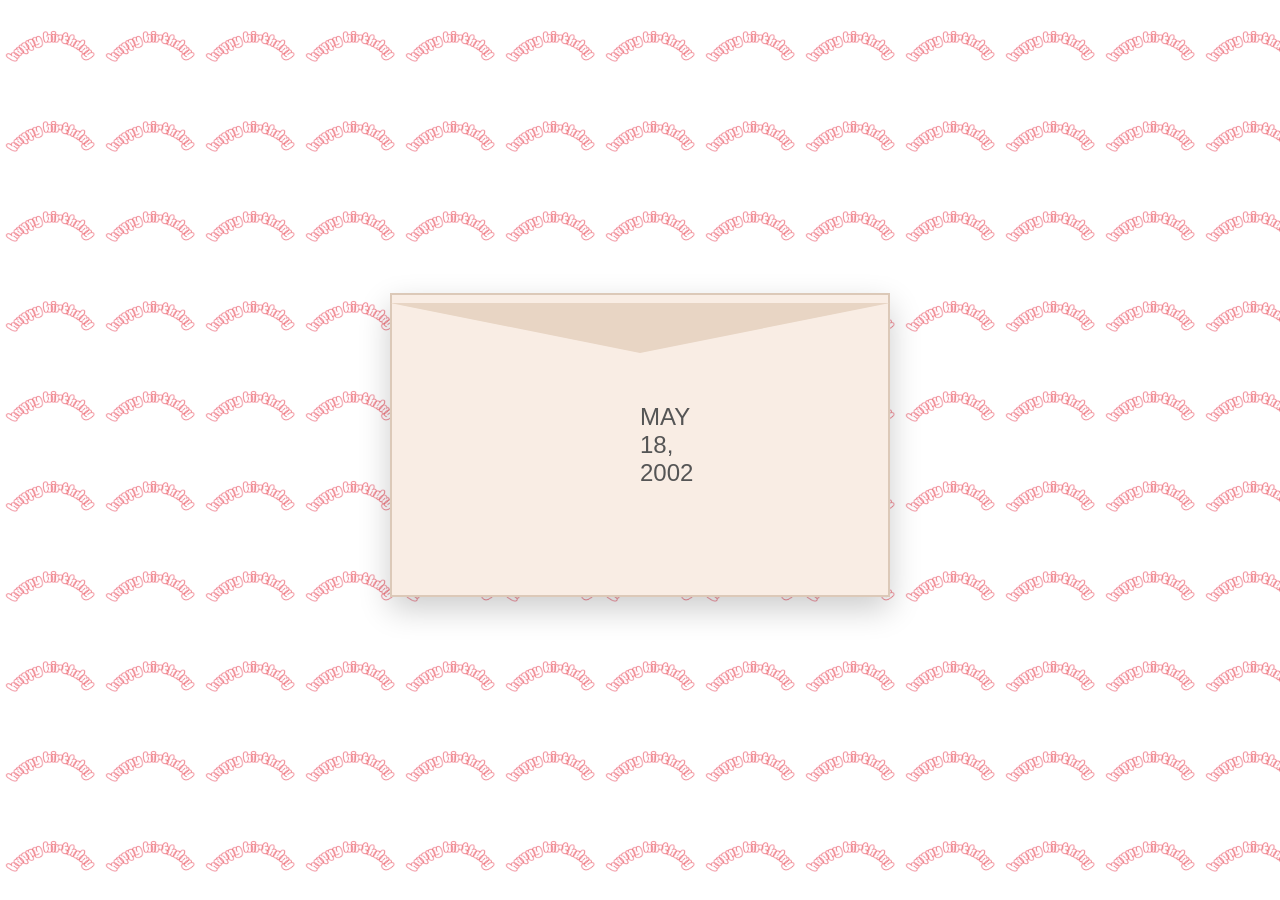
<file: index.html>
<!DOCTYPE html>
<html lang="en">
<head>
  <meta charset="UTF-8">
  <meta name="viewport" content="width=device-width, initial-scale=1.0">
  <title>sumthng for u</title>
  <link rel="stylesheet" href="styles.css">
</head>
<body>

  <div class="envelope" id="envelope">
    <div class="envelope-flap">
      <p class="envelope-greeting">MAY 18, 2002</p>
    </div>
    <div class="envelope-body">

      <div class="card" id="card">
        <h1>WHAT DAY IS IT?</h1>
        <p>its ur BIRTHDAYYYYYYY</p>
        <a href="messages.html" class="card-link">click me</a>
      </div>

  <script>
    const envelope = document.getElementById('envelope');
    const card = document.getElementById('card');
    let isOpen = false;

    envelope.addEventListener('click', function() {
      if (!isOpen) {
        isOpen = true;
        envelope.classList.add('open');
        card.classList.add('show');
      }
    });
  </script>

</body>
</html>
</file>
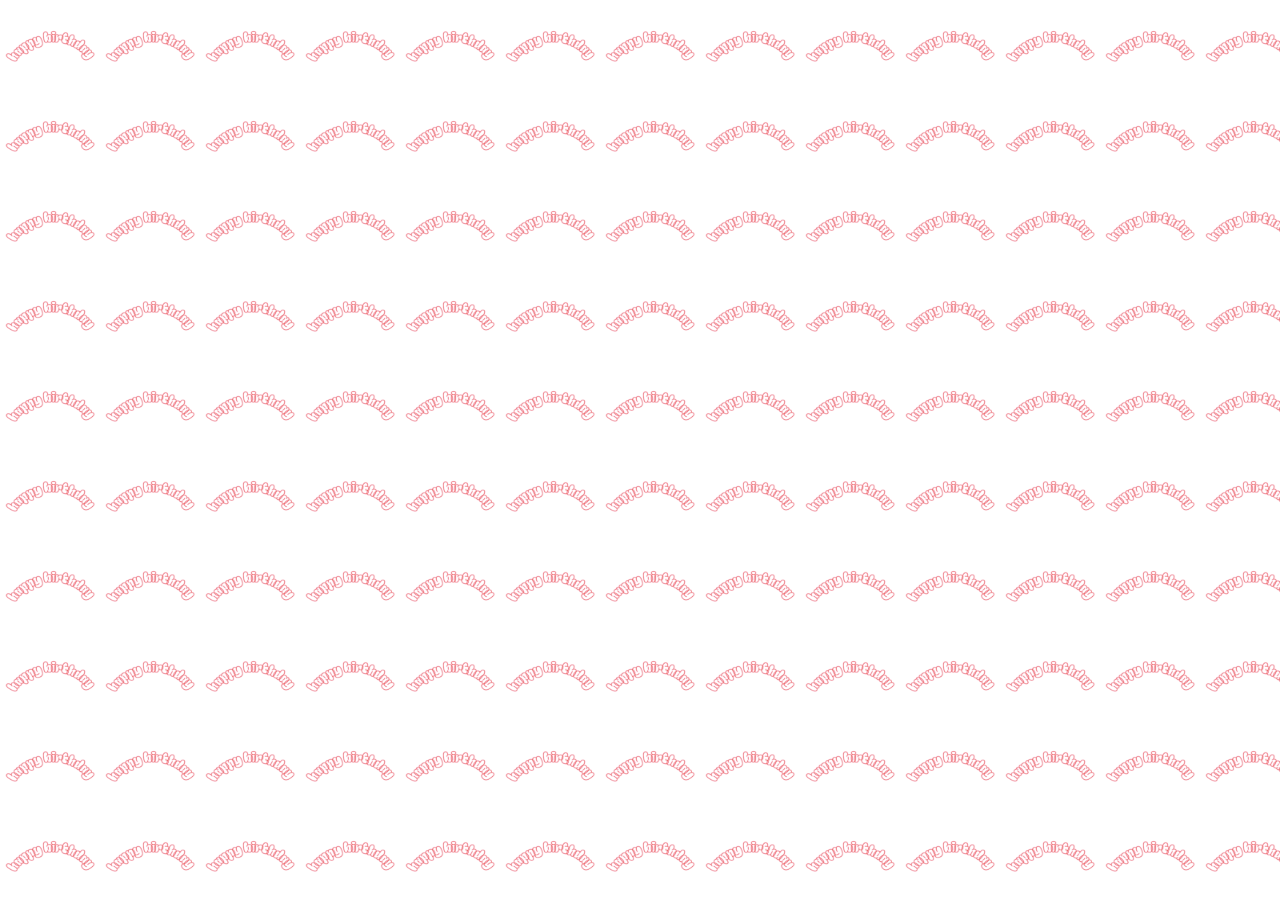
<file: photos.html>
<!DOCTYPE html>
<html lang="en">
<head>
  <meta charset="UTF-8">
  <title>Birthday Photos</title>
  <link rel="stylesheet" href="styles.css">
</head>
<body>

  <div class="card">
    <h2>📸 Memories</h2>

    <img src="images/img.jpg" class="photo" alt="Memory">

    <div class="nav">
      <a href="messages.html">⬅ Back</a>
      <a href="index.html">Home 🏠</a>
    </div>
  </div>

</body>
</html>
</file>
<file: styles.css>
body {
    background: linear-gradient(135deg, #ffecd2, #fcb69f);
    background-image: url('images/bday.png');
    background-size:100px 90px;
    background-repeat: repeat;
    font-family: 'Arial', sans-serif;
    height: 100vh;
    margin: 0;

    display: flex;
    align-items: center;
    justify-content: center;
  }

  .messages {
    background-image: url(images/abi1.jpg);
      background-size: 100px;
      background-position: center;
    background-color: beige; 
    
  }

  .balloon-container {
    position: fixed;
    top: 0;
    left: 0;
    width: 100%;
    height: 100%;
    pointer-events: none;
    overflow: hidden;
    z-index: 0;
  }

  .balloon {
    position: absolute;
    bottom: -120px;
    width: 60px;
    height: 80px;
    border-radius: 50% 50% 45% 45%;
    background: linear-gradient(170deg, #ff95c5, #d75aba);
    opacity: 0.95;
    transform-origin: center bottom;
    animation: floatBalloon 12s linear infinite;
  }

  .balloon::before {
    content: '';
    position: absolute;
    left: 50%;
    bottom: -46px;
    width: 8px;
    height: 8px;
    background: rgba(0, 0, 0, 0.23);
    border-radius: 50%;
    transform: translateX(-50%);
  }

  .balloon::after {
    content: '';
    position: absolute;
    left: 50%;
    bottom: -38px;
    width: 1px;
    height: 50px;
    background: rgba(0, 0, 0, 0.35);
    transform: translateX(-50%);
  }

  .balloon-1 {
    left: 10%;
    animation-duration: 11s;
    animation-delay: 0s;
    background: linear-gradient(170deg, #ff95c5, #d75aba);
  }

  .balloon-2 {
    left: 25%;
    animation-duration: 14s;
    animation-delay: 1.8s;
    background: linear-gradient(170deg, #ffd27e, #ff7b7b);
    width: 50px;
    height: 70px;
  }

  .balloon-3 {
    left: 45%;
    animation-duration: 10s;
    animation-delay: 0.6s;
    background: linear-gradient(170deg, #8fd1ff, #5a9cff);
    width: 55px;
    height: 75px;
  }

  .balloon-4 {
    left: 65%;
    animation-duration: 13s;
    animation-delay: 2.4s;
    background: linear-gradient(170deg, #a2ffb8, #56d8a4);
    width: 52px;
    height: 68px;
  }

  .balloon-5 {
    left: 80%;
    animation-duration: 15s;
    animation-delay: 1.2s;
    background: linear-gradient(170deg, #fbd7ff, #f59ceb);
    width: 58px;
    height: 78px;
  }

  @keyframes floatBalloon {
    0% {
      transform: translateY(0) rotate(-3deg);
    }
    100% {
      transform: translateY(-130vh) rotate(12deg);
    }
  }

  .message-card,
  .question-card,
  .photos-section,
  .response-message,
  .lightbox {
    position: relative;
    z-index: 1;
  }

  .card {
    background: white;
    padding: 40px;
    border-radius: 3px;
    text-align: center;
    box-shadow: 0 3px 10px rgba(0, 0, 0, 0.1);
    opacity: 0;
  }

  .card.show {
    animation: popUp 0.8s ease-out forwards;
  }

  /* Card link styles */
  .card-link {
    display: inline-block;
    margin-top: 25px;
    padding: 12px 30px;
    background: #ff6f61;
    color: white;
    text-decoration: none;
    border-radius: 25px;
    font-weight: bold;
    transition: all 0.3s ease;
  }

  .card-link:hover {
    background: #ff3b2f;
    transform: scale(1.05);
  }

  /* Envelope greeting text - hide when open */
  .envelope.open .envelope-greeting {
    opacity: 0;
    transition: opacity 0.3s ease-out;
  }

  /* Envelope container */
  .envelope {
    perspective: 20px;
    max-width: 500px;
    position: relative;
    cursor: pointer;
  }

  /* Envelope flap */
  .envelope-flap {
    width: 0px;
    height:0px;
    border-left: 250px solid transparent;
    border-right: 250px solid transparent;
    border-top:50px solid #e8d5c4;
    margin-bottom: -60px;
    position: relative;
    z-index: 1;
    transform-origin: top center;
  }

  .envelope.open .envelope-flap {
    animation: flapOpen 0.8s ease-out forwards;
  
  }

  /* Envelope body */
  .envelope-body {
    background: #f9ede4;
    border: 2px solid #dcc9b8;
    padding: 20px;
    box-shadow: 0 12px 30px rgba(0, 0, 0, 0.2);
  }

  .envelope-greeting {
    font-size: 24px;
    color: #555;
    margin-top: 50px;
  }

  @keyframes flapOpen {
    0% {
      transform: rotateX(0deg);
      border-top-color: #b9a695;
    }
    100% {
      transform: rotateX(-190deg);
      border-top-color: #bda38c;
    }
  }

  @keyframes popUp {
    0% {
      transform: translateY(80px);
      opacity: 1;
    }
    100% {
      transform: translateY(0);
      opacity: 1;
    }
  }

  h1 {
    color: #ff6f61;
    margin-bottom: 20px;
  }

  /* Question card */
  .question-card {
    background: white;
    padding: 50px 40px;
    border-radius: 15px;
    margin: 40px auto;
    max-width: 600px;
    box-shadow: 0 10px 30px rgba(0, 0, 0, 0.15);
    text-align: center;
    animation: slideDown 0.5s ease-out;
  }

  .question-card h2 {
    color: #ff6f61;
    font-size: 24px;
    margin-bottom: 30px;
  }

  .button-group {
    display: flex;
    gap: 20px;
    justify-content: center;
  }

  .yes-btn, .no-btn {
    padding: 15px 35px;
    font-size: 16px;
    font-weight: bold;
    border: none;
    border-radius: 50px;
    cursor: pointer;
    transition: all 0.3s ease;
  }

  .yes-btn {
    background: #4CAF50;
    color: white;
  }

  .yes-btn:hover {
    background: #45a049;
    transform: scale(1.1);
  }

  .no-btn {
    background: #f44336;
    color: white;
  }

  .no-btn:hover {
    background: #da190b;
    transform: scale(0.1);
    
  }

  /* Response message */
  .response-message {
    background: white;
    padding: 50px 40px;
    border-radius: 15px;
    margin: 40px auto;
    max-width: 600px;
    box-shadow: 0 10px 30px rgba(0, 0, 0, 0.15);
    text-align: center;
    animation: slideDown 0.5s ease-out;
  }

  .response-message h2 {
    color: #ff6f61;
    font-size: 24px;
    margin-bottom: 15px;
  }

  .response-message p {
    color: #666;
    font-size: 16px;
  }

  /* Lightbox styles */
  .lightbox {
    position: fixed;
    z-index: 1000;
    left: 0;
    top: 0;
    width: 100%;
    height: 100%;
    background-color: rgba(0, 0, 0, 0.95);
    display: flex;
    align-items: center;
    justify-content: center;
    animation: fadeIn 0.3s ease;
    gap: 20px;
  }

  .lightbox-content {
    display: flex;
    flex-direction: column;
    align-items: center;
    max-width: 80%;
  }

  .lightbox-img {
    max-width: 100%;
    max-height: 70vh;
    object-fit: contain;
    border-radius: 10px;
    box-shadow: 0 10px 40px rgba(0, 0, 0, 0.5);
  }

  .lightbox-caption {
    color: white;
    font-size: 18px;
    text-align: center;
    margin-top: 20px;
    font-style: italic;
  }

  .close-lightbox {
    position: absolute;
    top: 20px;
    right: 40px;
    color: white;
    font-size: 40px;
    cursor: pointer;
    transition: color 0.3s ease;
  }

  .close-lightbox:hover {
    color: #ff6f61;
  }

  .prev-btn, .next-btn {
    background: rgba(255, 111, 97, 0.7);
    border: none;
    color: white;
    font-size: 30px;
    padding: 15px 20px;
    cursor: pointer;
    border-radius: 5px;
    transition: background 0.3s ease;
  }

  .prev-btn:hover, .next-btn:hover {
    background: #ff6f61;
  }

  .photo-counter {
    color: white;
    font-size: 14px;
    position: absolute;
    bottom: 20px;
    background: rgba(0, 0, 0, 0.5);
    padding: 8px 15px;
    border-radius: 20px;
  }

  @keyframes fadeIn {
    from {
      opacity: 0;
    }
    to {
      opacity: 1;
    }
  }

  /* Bottom navigation button */
  .bottom-nav {
    position: fixed;
    bottom: 20px;
    left: 19%;
    transform: translateX(-50%);
    z-index: 10;
  }

  .nav-btn {
    display: inline-block;
    padding: 1px 1px;
    background: transparent;
    color: white;
    text-decoration: none;
    border-radius: 50px;
    font-weight: bold;
    font-size: 4px;
    box-shadow: 0 8px 20px rgba(240, 162, 155, 0.3);
    transition: all 0.5s ease;
    cursor: pointer;
  }

  .nav-btn:hover {
    background: #d6918d;
    transform: scale(6);
    box-shadow: 0 12px 25px rgba(255, 111, 97, 0.4);
  }

  .yes-btn {
    background: #ff6f61;
  }

  .no-btn {
    background: #ccc;
  } 
  

  /* Photos section */
  .photos-section {
    background: rgb(241, 218, 218);
    padding: 40px;
    border-radius: 15px;
    margin: 40px auto;
    max-width: 700px;
    box-shadow: 0 10px 30px rgba(0, 0, 0, 0.15);
    animation: slideDown 0.5s ease-out;
  }

  .photos-section h2 {
    color: #ff6f61;
    text-align: center;
    margin-bottom: 20px;
    
  }

  .photos-grid {
    display: grid;
    grid-template-columns: repeat(auto-fit, minmax(7px, 0fr));
    gap: 20px;
    margin-top: 20px;
  }
  /*edit the image mismo*/
  .photos-grid img {
    width: 20px;
    height: 20px;
    border-radius: 8px;
    transition: transform 0.5s ease;
    cursor: pointer;
  }

  

  @keyframes slideDown {
    from {
      opacity: 0;
      transform: translateY(-20px);
    }
    to {
      opacity: 1;
      transform: translateY(0);
    }
  }

  .message {
    font-size: 18px;
    color: #444;
    line-height: 1.6;
  }

  .from {
    margin-top: 30px;
    font-style: italic;
    color: #777;
  }
  .nav {
  margin-top: 30px;
}

.nav a {
  text-decoration: none;
  background: #ff6f61;
  color: white;
  padding: 10px 18px;
  border-radius: 20px;
  margin: 0 8px;
  font-weight: bold;
}

.nav a:hover {
  background: #ff3b2f;
}

.photo {
  width: 100%;
  border-radius: 15px;
  margin-top: 20px;
}

/* Book flip animation */
.message-card {
  width: 400px;
  height: auto; 
  border-radius: 10px;  
  box-shadow: 0 4px 15px rgba(0, 0, 0, 0.2);
  background-color: #e2b5b5;
}

.text {
  padding: 20px;
  color: #333;
  align-items: center;
}
.card.flip-out {
  animation: bookFlip 0.6s ease-in-out forwards;
}

@keyframes bookFlip {
  0% {
    transform: rotateY(0deg) rotateX(0deg);
    opacity: 1;
  }
  50% {
    transform: rotateY(90deg) rotateX(5deg);
  }
  100% {
    transform: rotateY(180deg) rotateX(0deg);
    opacity: 0;
  }
}

.swipe-btn {
  cursor: pointer;
  transition: transform 0.3s ease;
}

.swipe-btn:hover {
  transform: scale(1.1) rotate(-5deg);
}
</file>
